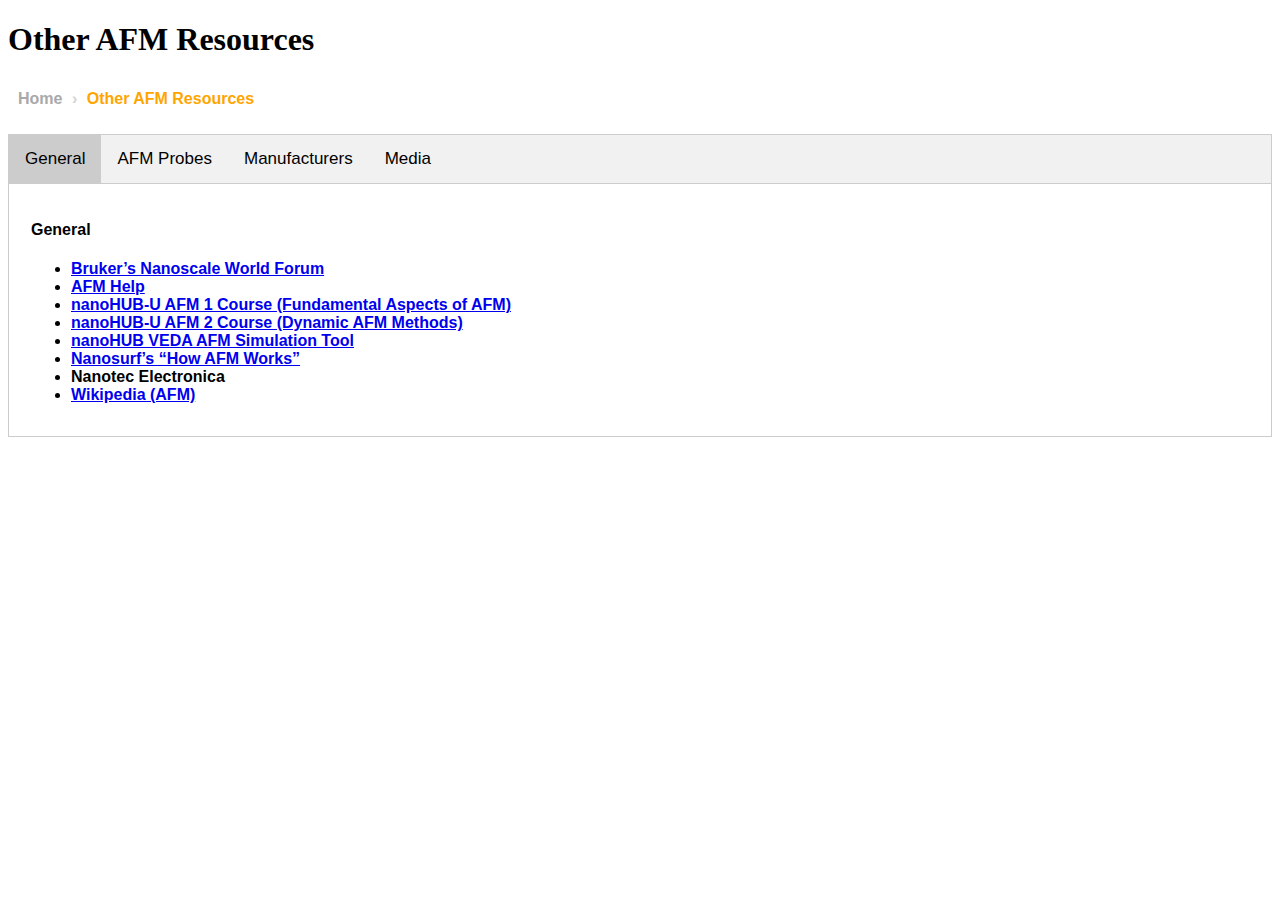
<file: afmResources.html>
<!DOCTYPE html>
<html lang="en">
  <head>
    <meta charset="UTF-8">
    <meta name="viewport" content="width=device-width, initial-scale=1.0">
    <meta http-equiv="X-UA-Compatible" content="ie=edge">
    <title>My Website</title>
    <link rel="stylesheet" href="./afmResources.css">
    <link rel="icon" href="./favicon.ico" type="image/x-icon">
  </head>
  <body>
    <main>
        <h1>Other AFM Resources</h1>  
    </main>

    <ul class="breadcrumbs">
      <li class="breadcrumbs__item">
        <a href ="/index.html" class="breadcrumbs__link">Home</a>
      </li>
      
      <li class="breadcrumbs__item">
        <a href ="" class="breadcrumbs__link breadcrumbs__link--active">Other AFM Resources</a>
      </li>

    </ul>
    <div class="tab">
      <button class="tablinks" id="general-btn" onclick="openTab(event, 'General')">General</button>
      <button class="tablinks" id="afrm-btn" onclick="openTab(event, 'AFM-Probes')">AFM Probes</button>
      <button class="tablinks" id="manufacturers-btn" onclick="openTab(event, 'Manufacturers')">Manufacturers</button>
      <button class="tablinks" id="media-btn" onclick="openTab(event, 'Media')">Media</button>
    </div>


    <div id="General" class="tabcontent">
      <div class="row" onresize="myFunction()">
          <div class="column" id="firstColumnPolicy" href="#Policies">
  
              <h4>General</h4>
             
                <ul>
                  <li><a class="external" href="http://nanoscaleworld.bruker-axs.com/nanoscaleworld/forums/" target="_blank" rel="noopener">Bruker’s Nanoscale World Forum</a></li>
                  <li><a href="https://afmhelp.com/">AFM Help</a></li>
                  <li><a href="https://nanohub.org/courses/AFM1" target="_blank" rel="noopener">nanoHUB-U AFM 1 Course (Fundamental Aspects of AFM)</a></li>
                  <li><a href="https://nanohub.org/courses/AFM2" target="_blank" rel="noopener">nanoHUB-U AFM 2 Course (Dynamic AFM Methods)</a></li>
                  <li><a href="https://nanohub.org/resources/veda" target="_blank" rel="noopener">nanoHUB VEDA AFM Simulation Tool</a></li>
                  <li><a class="external" href="https://www.nanosurf.com/en/how-afm-works" target="_blank" rel="noopener">Nanosurf’s “How AFM Works”</a></li>
                  <li>Nanotec Electronica</li>
                  <li><a class="external" href="http://en.wikipedia.org/wiki/Atomic_force_microscopy" target="_blank" rel="noopener">Wikipedia (AFM)</a></li>
                </ul>
              
          </div>
          
      </div>
  </div>
  
  <div id="AFM-Probes" class="tabcontent">
      <div class="row" onresize="myFunction()">
          <div class="column"id="firstColumnExam">

            <ul>
              <li><a class="external" href="http://www.brukerafmprobes.com/" target="_blank" rel="noopener">Bruker AFM Probes</a></li>
              <li><a href="https://www.nunano.com/">NuNano</a></li>
              <li><a href="http://www.appnano.com">Applied NanoStructures</a></li>
              <li><a href="https://estore.oxinst.com/us/products/microscopy-supplies/afm-probes/">Asylum</a></li>
              <li><a href="http://budgetsensors.com">Budget Sensors</a></li>
              <li><a href="http://carbondesigninnovations.com">Carbon Design Innovations</a></li>
              <li><a class="external" href="http://www.kteknano.com/" target="_blank" rel="noopener">K-Tek Nanotechnology</a></li>
              <li><a class="external" href="http://www.spmtips.com/" target="_blank" rel="noopener">MikroMasch SPM Tips</a></li>
              <li><a class="external" href="https://www.nanoandmore.com/" target="_blank" rel="noopener">NanoAndMore USA</a></li>
              <li><a href="http://www.nanoworld.com">Nanoworld</a></li>
              <li><a href="http://www.novascan.com">Novascan</a></li>
              <li><a href="http://www.ntmdt-tips.com">NT-MDT</a></li>
              <li><a href="https://rmnano.com/probes">Rocky Mountain Nanotechnology</a></li>
              <li><a href="http://www.team-nanotec.de">Team Nanotec</a></li>
              </ul>
             
      
              
          </div>
          
          
          
      </div>
  </div>
  
  <div id="Manufacturers" class="tabcontent">
      <div class="row" onresize="myFunction()">
          <div class="column"id="firstColumnManual">

            <ul>
              <li><a class="external" href="https://www.bruker.com/products/surface-and-dimensional-analysis/atomic-force-microscopes.html" target="_blank" rel="noopener">Bruker</a></li>
              <li><a href="https://afm.oxinst.com/">Asylum Research</a></li>
              <li><a href="https://www.parksystems.com/">Park Systems</a></li>
              <li><a href="https://www.afmworkshop.com/">AFM Workshop</a></li>
              <li><a href="http://www.csinstruments.eu/">CS Instruments</a></li>
              <li><a class="external" href="http://www.nanonics.co.il/" target="_blank" rel="noopener">Nanonics</a></li>
              <li><a class="external" href="http://www.nanosurf.com/" target="_blank" rel="noopener">Nanosurf</a></li>
              <li><a class="external" href="http://www.novascan.com/" target="_blank" rel="noopener">Novascan</a></li>
              <li><a class="external" href="http://www.ntmdt.com/" target="_blank" rel="noopener">NT-MDT</a></li>
              <li><a class="external" href="https://raman.oxinst.com/products/" target="_blank" rel="noopener">WITec</a></li>
              </ul>
              


          </div>
          
      </div>
    
  </div>

    <div id="Media" class="tabcontent">
      <div class="row" onresize="myFunction()">
          <div class="column"id="firstColumnManual">

            <ul>
              <li><a href="https://www.boisestate.edu/wp-content/uploads/sites/551/2019/07/Bruker-CS-502-Boise-State-DNA-B.pdf" target="_blank" rel="noopener">Bruker Case Study 502 (Boise State DNA B)</a></li>
              <li><a href="https://wpwww-prod.s3.us-west-2.amazonaws.com/uploads/sites/551/2023/03/Bruker-Nanovations-Customer-Spotlight-March-2014.pdf" target="_blank" rel="noopener">Bruker Nanovations Customer Spotlight (March 2014)</a></li>
              <li><a href="https://www.youtube.com/watch?v=Tree2VMZreI" target="_blank" rel="noopener">Boise State National Advertising Campaign (February 2023)</a></li>
              </ul>
              


          </div>
          
      </div>

    </div>



	<script>
    
    //
    const hash =window.location.hash;
    //check if a 
    //document.URL += "/";
    console.log(hash);
    console.log(document.URL)


    if(hash =="#Manufacturers"){

        console.log("tab 2 hash ");
        //openTab(event, 'Manufacturers');
        openTabHash('manufacturers-btn','Manufacturers')
    }
    else if(hash =="#AFM-Probes"){
    
      
        openTabHash('afrm-btn','AFM-Probes')
    }
    else if (hash =="#General"){
      openTabHash('general-btn','General')

    }
    else if(hash =="#Media"){

      openTabHash('media-btn','Media')

    }


    else {
    //set default to first tab
    openTabHash('general-btn','General')

    }






    console.log(window.location.href.toString());

    function openTabHash(id,tabName){
      console.log("the event is : " + event)
      window.location.hash =tabName;
      var i, tabcontent, tablinks;
      tabcontent = document.getElementsByClassName("tabcontent");
      for (i = 0; i < tabcontent.length; i++) {
        tabcontent[i].style.display = "none";
      }
      tablinks = document.getElementsByClassName("tablinks");
      for (i = 0; i < tablinks.length; i++) {
        tablinks[i].className = tablinks[i].className.replace(" active", "");
      }
      document.getElementById(tabName).style.display = "block";
      document.getElementById(id).className +=" active";
      console.log(document.getElementById(id).className);


    }
    function openTab(evt, tabName) {
      console.log("the event is : " + event)
      window.location.hash =tabName;
      var i, tabcontent, tablinks;
      tabcontent = document.getElementsByClassName("tabcontent");
      for (i = 0; i < tabcontent.length; i++) {
        tabcontent[i].style.display = "none";
      }
      tablinks = document.getElementsByClassName("tablinks");
      for (i = 0; i < tablinks.length; i++) {
        tablinks[i].className = tablinks[i].className.replace(" active", "");
      }
      document.getElementById(tabName).style.display = "block";
      evt.currentTarget.className += " active";
      console.log(evt.currentTarget.className)
    
    
    }
    function myFunction() {
      let w = window.outerWidth;
      let h = window.outerHeight;
      let txt = "Window size: width=" + w + ", height=" + h;
    
    
      
      if (w < 960) {
      console.log("less then 1600")
      const elemp1 = document.getElementById("firstColumnPolicy");
      elemp1.className = "";
    
    const elemp2 = document.getElementById("secondColumnPolicy");
    elemp2.className = "";
    
    
    const elemE1 = document.getElementById("firstColumnExam");
    elemE1.className = "";
    const elemE2 = document.getElementById("firstColumnExam");
    elemE1.className = "";
    
    const elemM1 = document.getElementById("firstColumnManual");
    const elemM2 = document.getElementById("secondColumnManual");
    
    elemM1.className = "";
    
    elemM2.className = "";
    
    
    
    
    
      //const elem = document.getElementById("firstColumn");
      //elem.className.remove("column");
     
      }
      else if (w >960){
      console.log("greater than 1020")
      const elemp1 = document.getElementById("firstColumnPolicy");
      elemp1.className = "column";
    
        const elemp2 = document.getElementById("secondColumnPolicy");
      elemp2.className = "column";
    
    
        const elemE1 = document.getElementById("firstColumnExam");
      elemE1.className = "column";
    
        const elemE2 = document.getElementById("secondColumnExam");
      elemE2.className = "column";
    
    
        const elemM1 = document.getElementById("firstColumnManual");
      elemM1.className = "column";
    
        const elemM2 = document.getElementById("secondColumnManual");
      elemM2.className = "column";
    
    
    
    
    
    }
      
      
      }
  </script>
  </body>
</html>
</file>
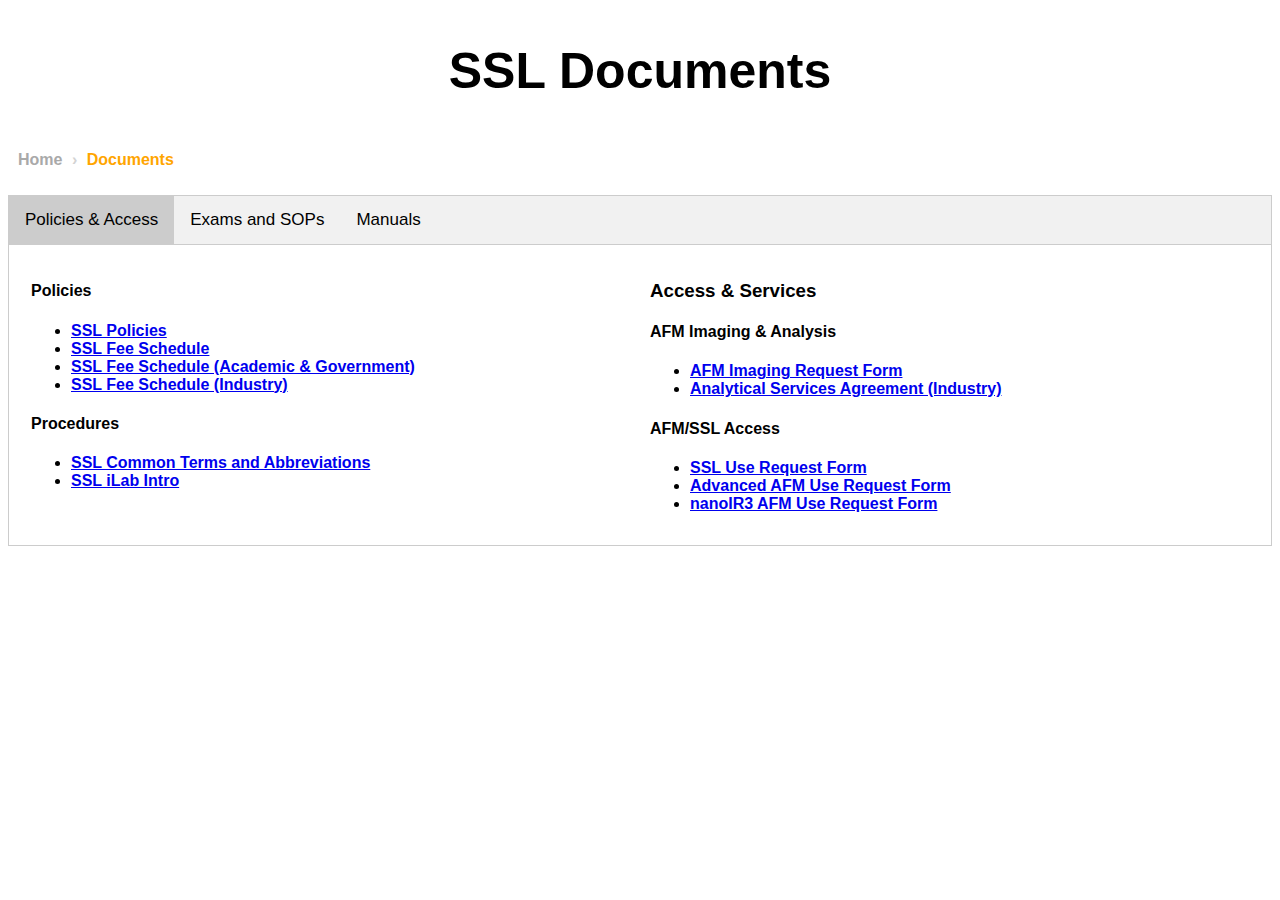
<file: trainingDocs.html>
<!DOCTYPE html>
<html lang="en">
  <head>
    <meta charset="UTF-8">
    <meta name="viewport" content="width=device-width, initial-scale=1.0">
    <meta http-equiv="X-UA-Compatible" content="ie=edge">
    <title>Training Documents</title>
    <link rel="stylesheet" type="text/css" href="./trainingDocs.css">
    <link rel="icon" href="./favicon.ico" type="image/x-icon">
  </head>
  <body onresize="myFunction()">
    <div class="container">
    <h2 class="heading">SSL Documents</h2>
    
    <ul class="breadcrumbs">
      <li class="breadcrumbs__item">
        <a href ="/index.html" class="breadcrumbs__link">Home</a>
      </li>
      
      <li class="breadcrumbs__item">
        <a href ="" class="breadcrumbs__link breadcrumbs__link--active">Documents</a>
      </li>

    </ul>
    <div class="tab">
      <button class="tablinks" id="policy-btn" onclick="openTab(event, 'Policies-and-Access')">Policies & Access</button>
      <button class="tablinks" id="exam-btn" onclick="openTab(event, 'Exams-and-SOPs')">Exams and SOPs</button>
      <button class="tablinks" id="manuals-btn" onclick="openTab(event, 'Manuals')">Manuals</button>
    </div>
    
    <div id="Policies-and-Access" class="tabcontent">
        <div class="row" onresize="myFunction()">
            <div class="column" id="firstColumnPolicy" href="#Policies">
    
                <h4>Policies</h4>
                    <ul>
                        <li><a href="https://drive.google.com/file/d/18eAwseXIs7VrphujfHgqtJICMo6FEpUf/view?usp=sharing">SSL Policies</a></li>
                        <li><a href="https://drive.google.com/file/d/1xsTlY9ItDkauPKHkYf8A5hRPIza_tNbA/view?usp=sharing">SSL Fee Schedule</a>
                    
                        <li><a href="https://drive.google.com/file/d/1HmWMtsLimO08UlVp9knPL2abqPAmVBh4/view?usp=sharing">SSL Fee Schedule (Academic &amp; Government)</a></li>
                        <li><a href="https://drive.google.com/file/d/12Y_SWjRyv6Z6ZKdaL-57aeD6-MT7tS89/view?usp=sharing">SSL Fee Schedule (Industry)</a></li>
                        
                        </li>
                    </ul>
                <h4>Procedures</h4>
                    <ul>
                        <li><a href="https://drive.google.com/file/d/1rBALh5hrBWp6zx97kuY3Ww8vOY_DlKsf/view?usp=sharing">SSL Common Terms and Abbreviations</a></li>
                        <li><a href="https://drive.google.com/file/d/1YmRsiu1aA4Lt5r4kcVg0mesimUfkgYGZ/view?usp=sharing">SSL iLab Intro</a></li>
                                
                    </ul>
                
            </div>
            <div class="column" id="secondColumnPolicy">
                <h3>Access &amp; Services</h3>
                <h4><strong>AFM Imaging &amp; Analysis</strong></h4>
                    <ul>
                        <li><a href="https://drive.google.com/file/d/1ckn35uIo08_pe02dn7h4jIRnqTT-Q4cF/view?usp=sharing">AFM Imaging Request Form</a></li>
                        <li><a href="https://drive.google.com/file/d/1ld4WEdagcukBpg9DMwajbf20ehQPJV6L/view?usp=sharing">Analytical Services Agreement (Industry)</a></li>
                    </ul>
                <h4><strong>AFM/SSL Access</strong></h4>
                    <ul>
                        <li><a href="https://drive.google.com/file/d/1Aig8QBcrE05Dd_NdmYcHSuO_ZDyrhwUY/view?usp=sharing">SSL Use Request Form</a></li>
                        <li><a href="https://drive.google.com/file/d/1-uWz8B57MdIGz5XV91BLqKgSxSfEhT4T/view?usp=sharing">Advanced AFM Use Request Form</a></li>
                        <li><a href="https://drive.google.com/file/d/1IhT3V6sa4LZrUYEneD_oSfsIJ2vV87G4/view?usp=sharing">nanoIR3 AFM Use Request Form</a></li>
                    </ul>
            </div>
        </div>
    </div>
    
    <div id="Exams-and-SOPs" class="tabcontent">
        <div class="row" onresize="myFunction()">
            <div class="column"id="firstColumnExam">
                <div class="">
                    <h3>Training Exams</h3>
                <h4>Lab Safety</h4>
                <ul>
                <li><a href="https://drive.google.com/file/d/17jognuL6lNpfVLghv0bfZL4RNqtleQ98/view?usp=sharing">AFM Safety Exam</a></li>
                <li><a href="https://drive.google.com/file/d/1X8o3b0iX53QSklAFnx4QO7EWZQ7ixLax/view?usp=sharing">Glovebox Safety and Use Exam</a></li>
                </ul>
                <h4>AFM Topography Imaging</h4>
                <ul>
                <li><a href="https://drive.google.com/file/d/1Gdiup6320rWmcL-hMot9dUrbJmSEy1OW/view?usp=sharing">PF Tapping Exam</a></li>
                <li><a href="https://www.boisestate.edu/wp-content/uploads/sites/551/2022/10/Tapping-Exam.pdf">Tapping Mode Exam</a></li>
                <li><a href="https://drive.google.com/file/d/1prFbDYnt3bFUAeJ02houDXA-IKBpKXOJ/view?usp=sharing">Fluid Imaging Exam</a></li>
                </ul>
                <h4>Electrical &amp; Electrochemical SPM Modes</h4>
                <ul>
                <li><a href="https://www.boisestate.edu/wp-content/uploads/sites/551/2022/10/PF-TUNA-Exam-1_0.pdf">Conductive (CAFM) and Tunneling AFM (TUNA)<br>
                Exam</a></li>
                <li><a href="https://www.boisestate.edu/wp-content/uploads/sites/551/2022/10/KPFM-Exam-1_0.pdf">KPFM Exam</a></li>
                <li><a href="https://www.boisestate.edu/wp-content/uploads/sites/551/2022/10/EC-AFM-SECM-Exam-1_0.pdf">EC-AFM &amp; SECM Exam</a></li>
                </ul>
                <h4>Nanoindentation</h4>
                <ul>
                <li><a href="https://www.boisestate.edu/wp-content/uploads/sites/551/2022/10/Hysitron-Exam-1_0.pdf">Hysitron Exam</a></li>
                </ul>
                
                </div>
            </div>
            <div class="column"id="secondColumnExam">
                <div class="">
                    <h3>Standard Operating Procedures</h3>
                <h4>Health &amp; Safety</h4>
                <ul>
                <li><a href="https://www.boisestate.edu/wp-content/uploads/sites/551/2022/10/Glovebox-Safety-Considerations-1_2-1.pdf">Glovebox Safety Considerations</a></li>
                <li><a href="https://www.boisestate.edu/wp-content/uploads/sites/551/2022/10/Volatiles-into-Glovebox-SOP-1_0.pdf">Volatiles into Glovebox SOP</a></li>
                </ul>
                <h4>Research (General)</h4>
                <ul>
                <li><a href="https://www.boisestate.edu/wp-content/uploads/sites/551/2023/02/metacognition_card.pdf" target="_blank" rel="noopener">Problem Solving</a></li>
                </ul>
                <h4>AFM/SPM Modes</h4>
                <h5>Basic AFM Topography</h5>
                <ul>
                <li><a href="https://www.boisestate.edu/wp-content/uploads/sites/551/2022/10/D3100-SOP-Tapping-1_2.pdf">D3100 SOP (Tapping)</a></li>
                <li><a href="https://www.boisestate.edu/wp-content/uploads/sites/551/2022/10/MM8-SOP-PeakForce-1_1.pdf">MM8 SOP (PeakForce)</a></li>
                <li><a href="https://www.boisestate.edu/wp-content/uploads/sites/551/2022/10/Icon-FastScan-SOP-PeakForce-1_2.pdf">Icon FastScan SOP (PeakForce)</a></li>
                <li><a href="https://wpwww-prod.s3.us-west-2.amazonaws.com/uploads/sites/551/2023/08/Non-Contact-Tapping-SOP-FastScan-1_0.pdf" target="_blank" rel="noopener">Non-Contact Tapping SOP (FastScan)</a></li>
                </ul>
                <h5>Calibration</h5>
                <ul>
                <li><a href="https://www.boisestate.edu/wp-content/uploads/sites/551/2022/10/Noise-Floor-Measurement-Dimensional-Calibration-SOP-1_3-1.pdf">Noise Floor Measurement &amp; Dimensional Calibration SOP</a></li>
                </ul>
                <h5>Fluid Imaging</h5>
                <ul>
                <li><a href="https://www.boisestate.edu/wp-content/uploads/sites/551/2022/10/Tapping-in-Fluid-SOP-FastScan-1_1.pdf">Tapping in Fluid SOP (FastScan)</a></li>
                <li><a href="https://www.boisestate.edu/wp-content/uploads/sites/551/2022/10/Fluid-Imaging-Tips-Tricks-1_1.pdf">Fluid Imaging Tips &amp; Tricks</a></li>
                </ul>
                <h5>Electrical, Electrochemical, &amp; Magnetic SPM Modes</h5>
                <ul>
                <li><a href="https://www.boisestate.edu/wp-content/uploads/sites/551/2022/11/KPFM-SOP-Icon-1_0.pdf">KPFM SOP (Dimension Icon)</a></li>
                <li><a href="https://www.boisestate.edu/wp-content/uploads/sites/551/2022/10/MFM-SOP-Dimension-Series-1_2.pdf">MFM SOP (Dimension Series)</a></li>
                </ul>
                <h4>Accessories &amp; Equipment Maintenance</h4>
                <h5>AFM Accessories</h5>
                <ul>
                <li><a href="https://www.boisestate.edu/wp-content/uploads/sites/551/2022/10/Heater-Cooler-SOP-1_1.pdf">Heater-Cooler SOP</a></li>
                <li><a href="https://www.boisestate.edu/wp-content/uploads/sites/551/2022/11/AFM-Probe-Holders.pdf">Probe Holders</a></li>
                </ul>
                <h5>Glovebox</h5>
                <ul>
                <li><a href="https://www.boisestate.edu/wp-content/uploads/sites/551/2022/10/Glovebox-Maintenance-SOP-1_1-1.pdf">Glovebox Maintenance SOP</a></li>
                <li><a href="https://www.boisestate.edu/wp-content/uploads/sites/551/2022/10/H2O-Analyzer-Cleaning.pdf">H2O Analyzer Cleaning</a></li>
                <li><a href="https://www.boisestate.edu/wp-content/uploads/sites/551/2022/10/Vacuum-Pump-Maintenance-SOP-1.pdf">Vacuum Pump Maintenance SOP</a></li>
                </ul>
                
                </div>
            </div>
            
        </div>
    </div>
    
    <div id="Manuals" class="tabcontent">
        <div class="row" onresize="myFunction()">
            <div class="column"id="firstColumnManual">
                <div class="">
                    <h3>Atomic Force Microscopes</h3>
                <h4>AFM Platforms</h4>
                <ul>
                <li><a href="https://drive.google.com/file/d/1MN6y5mokH6Sf9bW6ltRvZde0FyKp7vk5/view?usp=sharing">D3100 Manual (Rev C)</a></li>
                <li><a href="https://drive.google.com/file/d/1ZYuUTThe1nTvaYhyqahUIMeIPDpmwJos/view?usp=sharing">MultiMode Manual Revision B</a></li>
                <li><a href="https://www.nanophys.kth.se/nanolab/afm/icon/bruker-help/Content/Cover%20page.htm">Dimension Icon Manual</a></li>
                <li><a href="https://www.boisestate.edu/wp-content/uploads/sites/551/2022/11/nanoIR3-s-User-Manual.pdf">nanoIR3-s User Manual</a></li>
                <li><a href="https://www.boisestate.edu/wp-content/uploads/sites/551/2022/11/nanoIR3-s-BB-operation-instruction.pdf">nanoIR3-s BroadBand Operation Instructions</a></li>
                </ul>
                <h4>Fluid Imaging</h4>
                <ul>
                <li><a href="https://www.boisestate.edu/wp-content/uploads/sites/551/2022/10/246A-MultiMode-AFM-Fluid-Precautions.pdf">246A MultiMode AFM Fluid Precautions</a></li>
                <li><a href="https://www.boisestate.edu/wp-content/uploads/sites/551/2022/10/290C-MultiMode-Fluid-Operation.pdf">290C MultiMode Fluid Operation</a></li>
                <li><a href="https://www.boisestate.edu/wp-content/uploads/sites/551/2022/10/MultiMode-Fluid-O-Ring.pdf">MultiMode Fluid O-Ring</a></li>
                </ul>
                <h4>Thermal Properties</h4>
                <ul>
                <li><a href="https://www.boisestate.edu/wp-content/uploads/sites/551/2023/01/00-0008-00-nanoTA-for-afm-and-nanoIR-1.pdf">nanoIR3-s NanoTA and SThM</a></li>
                </ul>
                
                </div>
            </div>
            <div class="column"id="secondColumnManual">
                <div class="">
                    <h3>Ancillary Equipment</h3>
                <h4>Chillers</h4>
                <ul>
                <li><a href="https://www.boisestate.edu/wp-content/uploads/sites/551/2022/10/ThermoTek-Chiller-T257P.pdf">ThermoTek Chiller T257P</a></li>
                </ul>
                <h4>Electrostatic Discharge (ESD) Prevention</h4>
                <ul>
                <li><a href="https://www.boisestate.edu/wp-content/uploads/sites/551/2022/10/SPI-Ionizer-Technical-Bulletin.pdf">SPI Ionizer Technical Bulletin</a></li>
                </ul>
                <h4>Lasers</h4>
                <ul>
                <li><a href="https://www.boisestate.edu/wp-content/uploads/sites/551/2022/10/APE-Carmina-Tunable-IR-Laser.pdf">APE Carmina Tunable IR Laser</a></li>
                </ul>
                <h4>Vacuum Pumps</h4>
                <h5>Rotary Vane (Roughing)</h5>
                <ul>
                <li><a href="https://www.boisestate.edu/wp-content/uploads/sites/551/2022/10/Edwards-RV12-Rotary-Vane-Vacuum-Pump-Instruction-Manual.pdf">Edwards RV12 Rotary Vane Vacuum Pump Instruction Manual</a></li>
                <li><a href="https://www.boisestate.edu/wp-content/uploads/sites/551/2022/10/Edwards-RV12-Rotary-Vane-Vacuum-Pump-Gas-Ballast-Instructions.pdf">Edwards RV12 Rotary Vane Vacuum Pump Gas Ballast Instructions</a></li>
                <li><a href="https://www.boisestate.edu/wp-content/uploads/sites/551/2022/10/Edwards-Vacuum-FL20K-Foreline-Trap.pdf">Edwards Vacuum FL20K Foreline Trap</a></li>
                </ul>
                <h5>Turbomolecular</h5>
                <ul>
                <li><a href="https://www.boisestate.edu/wp-content/uploads/sites/551/2022/10/Pfeiffer-HiPace300-Turbopump-Manual.pdf">Pfeiffer HiPace300 Turbopump Manual</a></li>
                <li><a href="https://www.boisestate.edu/wp-content/uploads/sites/551/2022/10/Pfeiffer-TPS-310-Power-Supply-Manual.pdf">Pfeiffer TPS 310 Power Supply Manual</a></li>
                <li><a href="https://www.boisestate.edu/wp-content/uploads/sites/551/2022/10/Pfeiffer-TC400-Turbopump-Controller-Operating-Instructions.pdf">Pfeiffer TC400 Turbopump Controller Operating Instructions</a></li>
                <li><a href="https://www.boisestate.edu/wp-content/uploads/sites/551/2022/10/Pfeiffer-DCU-Turbo-Controller.pdf">Pfeiffer DCU Turbo Controller</a></li>
                </ul>
                <h4>Vibration Isolation</h4>
                <h5>Active Tables</h5>
                <ul>
                <li><a href="https://www.boisestate.edu/wp-content/uploads/sites/551/2022/10/Herzan-TS-140-Table-Stable-Manual.pdf">Herzan TS 140 Table Stable Manual</a></li>
                </ul>
                <h5>Measurement Tools</h5>
                <ul>
                <li><a href="https://www.boisestate.edu/wp-content/uploads/sites/551/2022/10/Herzan-VA-2-Data-Sheet.pdf">Herzan VA-2 Data Sheet</a></li>
                <li><a href="https://www.boisestate.edu/wp-content/uploads/sites/551/2022/10/Herzan-TableStable-VA-2C-Manual.pdf">Herzan TableStable VA-2C Manual</a></li>
                <li><a href="https://www.boisestate.edu/wp-content/uploads/sites/551/2022/10/Herzan-WaveCatcher-User-Guide.pdf">Herzan WaveCatcher User Guide</a></li>
                <li><a href="https://www.boisestate.edu/wp-content/uploads/sites/551/2022/10/Herzan-WaveCatcher-Quick-Guide-WaveCatcher-Sensor-Setup.pdf">Herzan WaveCatcher Quick Guide (WaveCatcher Sensor Setup)</a></li>
                <li><a href="https://www.boisestate.edu/wp-content/uploads/sites/551/2022/10/Herzan-WaveCatcher-Sensors-Breakdown.pdf">Herzan WaveCatcher Sensors Breakdown</a></li>
                </ul>
                
                </div>
            </div>
        </div>
      
    </div>
    
    <script>


    //
    const hash =window.location.hash;
    //check if a 
    //document.URL += "/";
    console.log(hash);
    console.log(document.URL)


    if(hash =="#Manuals"){

        console.log("tab 2 hash ");
        //openTab(event, 'Manuals');
        openTabHash('manuals-btn','Manuals')
    }
    else if(hash =="#Exams-and-SOPs"){
    
      
        openTabHash('exam-btn','Exams-and-SOPs')
    }
    else if (hash =="#Policies-and-Access"){
      openTabHash('policy-btn','Policies-and-Access')

    }


    else {
    //set default
    openTabHash('policy-btn','Policies-and-Access')

    }






    console.log(window.location.href.toString());

    function openTabHash(id,tabName){
      console.log("the event is : " + event)
      window.location.hash =tabName;
      var i, tabcontent, tablinks;
      tabcontent = document.getElementsByClassName("tabcontent");
      for (i = 0; i < tabcontent.length; i++) {
        tabcontent[i].style.display = "none";
      }
      tablinks = document.getElementsByClassName("tablinks");
      for (i = 0; i < tablinks.length; i++) {
        tablinks[i].className = tablinks[i].className.replace(" active", "");
      }
      document.getElementById(tabName).style.display = "block";
      document.getElementById(id).className +=" active";
      console.log(document.getElementById(id).className);


    }
    function openTab(evt, tabName) {
      console.log("the event is : " + event)
      window.location.hash =tabName;
      var i, tabcontent, tablinks;
      tabcontent = document.getElementsByClassName("tabcontent");
      for (i = 0; i < tabcontent.length; i++) {
        tabcontent[i].style.display = "none";
      }
      tablinks = document.getElementsByClassName("tablinks");
      for (i = 0; i < tablinks.length; i++) {
        tablinks[i].className = tablinks[i].className.replace(" active", "");
      }
      document.getElementById(tabName).style.display = "block";
      evt.currentTarget.className += " active";
      console.log(evt.currentTarget.className)
    
    
    }
    function myFunction() {
      let w = window.outerWidth;
      let h = window.outerHeight;
      let txt = "Window size: width=" + w + ", height=" + h;
    
    
      
      if (w < 960) {
      console.log("less then 1600")
      const elemp1 = document.getElementById("firstColumnPolicy");
      elemp1.className = "";
    
    const elemp2 = document.getElementById("secondColumnPolicy");
    elemp2.className = "";
    
    
    const elemE1 = document.getElementById("firstColumnExam");
    elemE1.className = "";
    const elemE2 = document.getElementById("firstColumnExam");
    elemE1.className = "";
    
    const elemM1 = document.getElementById("firstColumnManual");
    const elemM2 = document.getElementById("secondColumnManual");
    
    elemM1.className = "";
    
    elemM2.className = "";
    
    
    
    
    
      //const elem = document.getElementById("firstColumn");
      //elem.className.remove("column");
     
      }
      else if (w >960){
      console.log("greater than 1020")
      const elemp1 = document.getElementById("firstColumnPolicy");
      elemp1.className = "column";
    
        const elemp2 = document.getElementById("secondColumnPolicy");
      elemp2.className = "column";
    
    
        const elemE1 = document.getElementById("firstColumnExam");
      elemE1.className = "column";
    
        const elemE2 = document.getElementById("secondColumnExam");
      elemE2.className = "column";
    
    
        const elemM1 = document.getElementById("firstColumnManual");
      elemM1.className = "column";
    
        const elemM2 = document.getElementById("secondColumnManual");
      elemM2.className = "column";
    
    
    
    
    
    }
      
      
      }
    </script>
       </div>
    </body>
</html>
</file>
<file: afmResources.css>
/* Style the tab */


.breadcrumbs {
    padding: 10px;
    font-family: 'Roboto', sans-serif;
    font-weight: bold;
}

.breadcrumbs__item{
    display:inline-block;
}

.breadcrumbs__item:not(:last-of-type)::after{
    content: '\203a';
    margin: 0 5px;
    color: lightgrey;
}
.breadcrumbs__link {
    text-decoration: none;
    color:darkgrey;

}
.breadcrumbs__link:hover {
    text-decoration: underline;
    
}
.breadcrumbs__link--active {
    color: orange;
    
}
.heading{
  text-align:center;
  color:black;
  font-size: 50px;

  font-family: 'Roboto', sans-serif;
  }


.tab {
    overflow: hidden;
    border: 1px solid #ccc;
    background-color: #f1f1f1;
  }
  
  /* Style the buttons inside the tab */
  .tab button {
    background-color: inherit;
    float: left;
    border: none;
    outline: none;
    cursor: pointer;
    padding: 14px 16px;
    transition: 0.3s;
    font-size: 17px;
  }
  
  /* Change background color of buttons on hover */
  .tab button:hover {
    background-color: #ddd;
  }
  
  /* Create an active/current tablink class */
  .tab button.active {
    background-color: #ccc;
  }
  
  /* Style the tab content */
  .tabcontent {
    display: none;
    padding: 6px 12px;
    border: 1px solid #ccc;
    border-top: none;
  }
  * {
    box-sizing: border-box;
  }
  
  /* Create two equal columns that floats next to each other */
  .column {
    float: left;
    width: 50%;
    padding: 10px;
    font-family: 'Roboto', sans-serif;
    font-weight: bold;
  
  }
  
  /* Clear floats after the columns */
  .row:after {
    content: "";
    display: table;
    clear: both;
  }
</file>
<file: trainingDocs.css>
/* Style the tab */


.breadcrumbs {
    padding: 10px;
    font-family: 'Roboto', sans-serif;
    font-weight: bold;
}

.breadcrumbs__item{
    display:inline-block;
}

.breadcrumbs__item:not(:last-of-type)::after{
    content: '\203a';
    margin: 0 5px;
    color: lightgrey;
}
.breadcrumbs__link {
    text-decoration: none;
    color:darkgrey;

}
.breadcrumbs__link:hover {
    text-decoration: underline;
    
}
.breadcrumbs__link--active {
    color: orange;
    
}
.heading{
  text-align:center;
  color:black;
  font-size: 50px;

  font-family: 'Roboto', sans-serif;
  }


.tab {
    overflow: hidden;
    border: 1px solid #ccc;
    background-color: #f1f1f1;
  }
  
  /* Style the buttons inside the tab */
  .tab button {
    background-color: inherit;
    float: left;
    border: none;
    outline: none;
    cursor: pointer;
    padding: 14px 16px;
    transition: 0.3s;
    font-size: 17px;
  }
  
  /* Change background color of buttons on hover */
  .tab button:hover {
    background-color: #ddd;
  }
  
  /* Create an active/current tablink class */
  .tab button.active {
    background-color: #ccc;
  }
  
  /* Style the tab content */
  .tabcontent {
    display: none;
    padding: 6px 12px;
    border: 1px solid #ccc;
    border-top: none;
  }
  * {
    box-sizing: border-box;
  }
  
  /* Create two equal columns that floats next to each other */
  .column {
    float: left;
    width: 50%;
    padding: 10px;
    font-family: 'Roboto', sans-serif;
    font-weight: bold;
  
  }
  
  /* Clear floats after the columns */
  .row:after {
    content: "";
    display: table;
    clear: both;
  }
</file>
